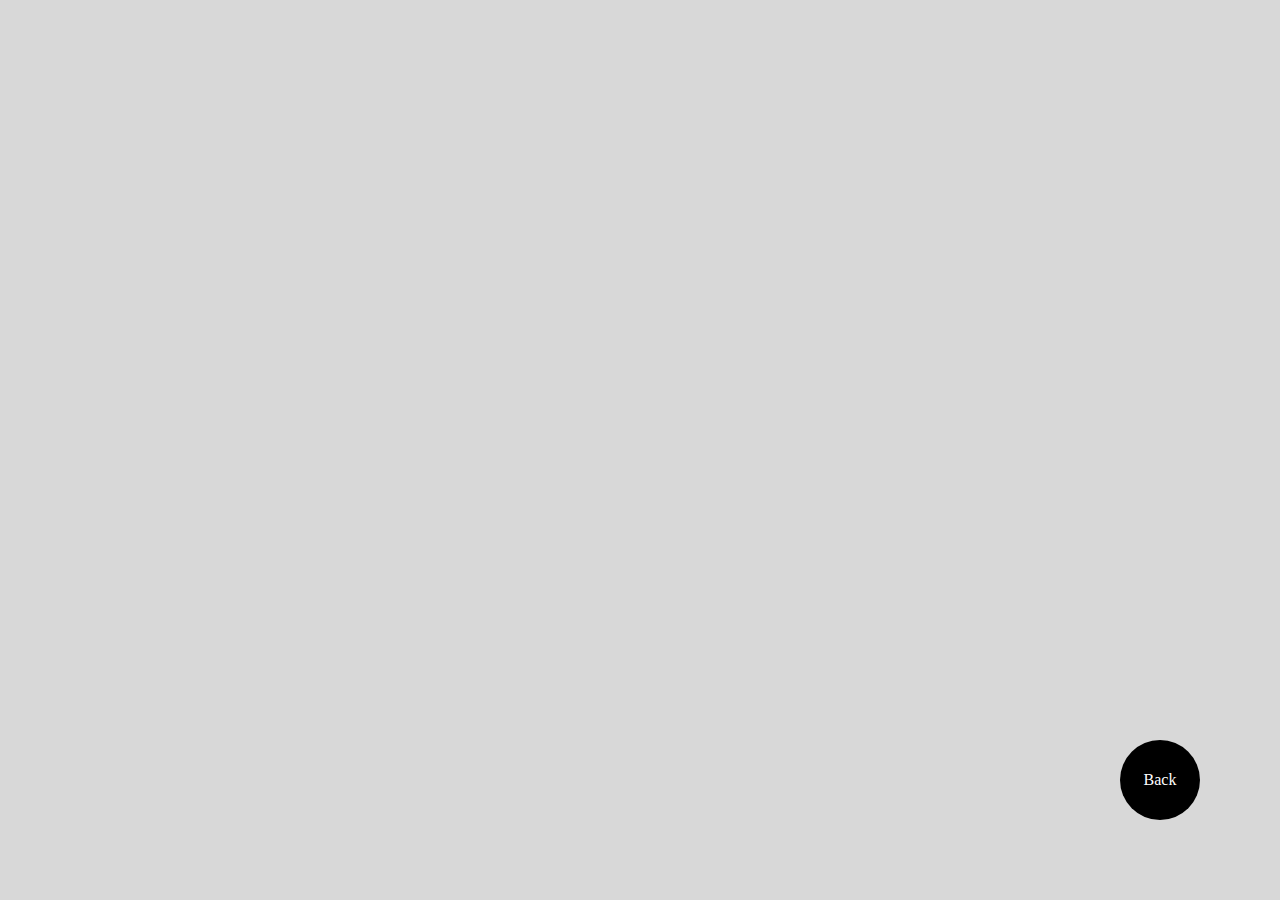
<file: Camera-gallery-project/gallery.html>
<!DOCTYPE html>
<html lang="en">
<head>
    <meta charset="UTF-8">
    <meta http-equiv="X-UA-Compatible" content="IE=edge">
    <meta name="viewport" content="width=device-width, initial-scale=1.0">
    <link rel="stylesheet" href="./gallery.css">
    <title>Document</title>
</head>
<body>
    <div class="back">Back</div>
    <div class="gallery-cont">
        <!-- <div class="media-cont">
            <div class="media">
                <video autoplay loop src=""></video>
            </div>
            <div class="delete action-btn">DELETE</div>
            <div class="download action-btn">DOWNLOAD</div> -->
        </div>
    </div>
    <script src="./db.js"></script>
    <script src="./gallery.js"></script>
    <script>
        let backElem = document.querySelector(".back")
        backElem.addEventListener("click", (e)=>{
            location.assign("./index.html")
        })
    </script>
</body>
</html>
</file>
<file: Camera-gallery-project/gallery.css>
*{
    box-sizing: border-box;
}
body{
    margin: 0;
    padding: 0;
}
.back{
    width: 5rem;
    height: 5rem;
    border-radius: 50%;
    background-color: black;
    color: white;
    display: flex;
    justify-content: center;
    align-items: center;
    position: fixed;
    bottom: 5rem;
    right: 5rem;
}
.back:hover{
    cursor: pointer;
}
.gallery-cont{
    background-color: rgb(216, 216, 216);
    min-height: 100vh;
    width: 100vw;
    display: flex;
    flex-wrap: wrap;
    justify-content: center;
}
.media-cont{
    height: 15rem;
    width: 15rem;
    border: 10px solid white;
    background-color: lightgreen;
    margin: 2rem;
}
.action-btn{
    height: 2rem;
    color: white;
    display: flex;
    justify-content: center;
    align-items: center;
}
.action-btn:hover{
    cursor: pointer;
}
.media{
    height: calc( 100% - 2rem - 2rem );
}
.media>*{
    width: 100%;
    height: 100%;
    object-fit: fill;
}
.delete{
    background-color: red;
}
.download{
    background-color: black;
}
</file>
